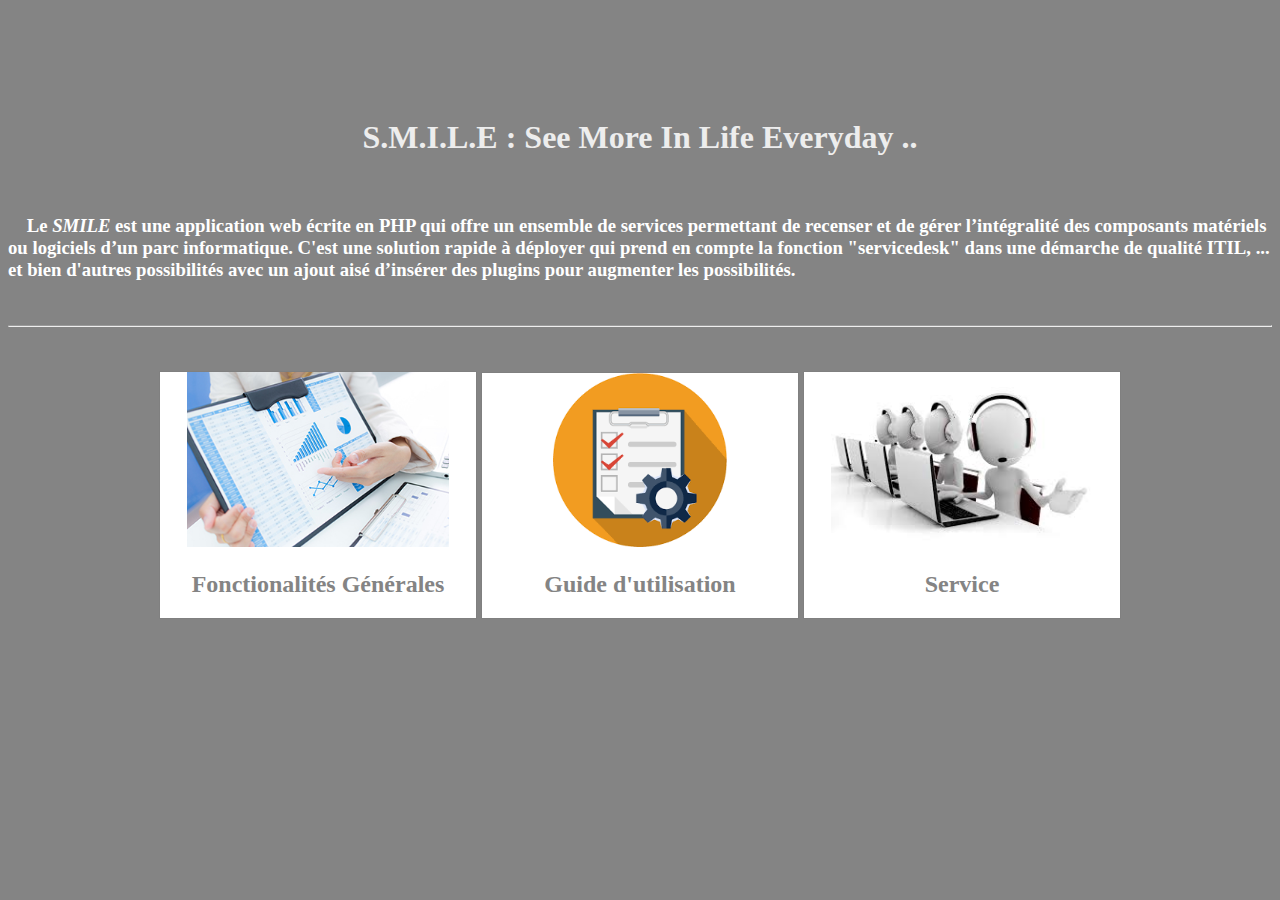
<file: index.html>
<!DOCTYPE html>
<html>
<head>
  <title>Smile</title>
  <link rel="icon" type="image/jfif" href="res\icone.jfif">
  <link rel="stylesheet" type="text/css" href="css\style.css">
</head>
<body ><br><br><br><br><br>
<h1> <center> <b>S.M.I.L.E : See More In Life Everyday ..  </b></center> </h1>  <br>
<h3>
     &nbsp &nbsp Le <i>SMILE </i> est une application web écrite en PHP qui offre un ensemble de services permettant de recenser et de gérer l’intégralité des composants matériels ou logiciels d’un parc informatique. C'est une solution rapide à déployer qui prend en compte la fonction "servicedesk" dans une démarche de qualité ITIL, ... et bien d'autres possibilités avec un ajout aisé d’insérer des plugins pour augmenter les possibilités. 
</h3><br>
<hr>  <br> <br>
  <center>
   <div><a href="fonctionalite.html">
     <img src="res\informa.jpg" width=83%><br>
     <h2>Fonctionalités Générales</h2></a>
    </div>
    <div><a href="guide d'utilisation.html">
     <img src="res\images.png" width=55%><br>
     <h2>Guide d'utilisation</h2></a>
    </div>
    <div><a href="service de vente.html">
     <img src="res\service.jfif" width=83%><br>
     <h2>Service</h2></a>
   </div>
  </center>
  <br><br><br><br>
</body>
</html>
</file>
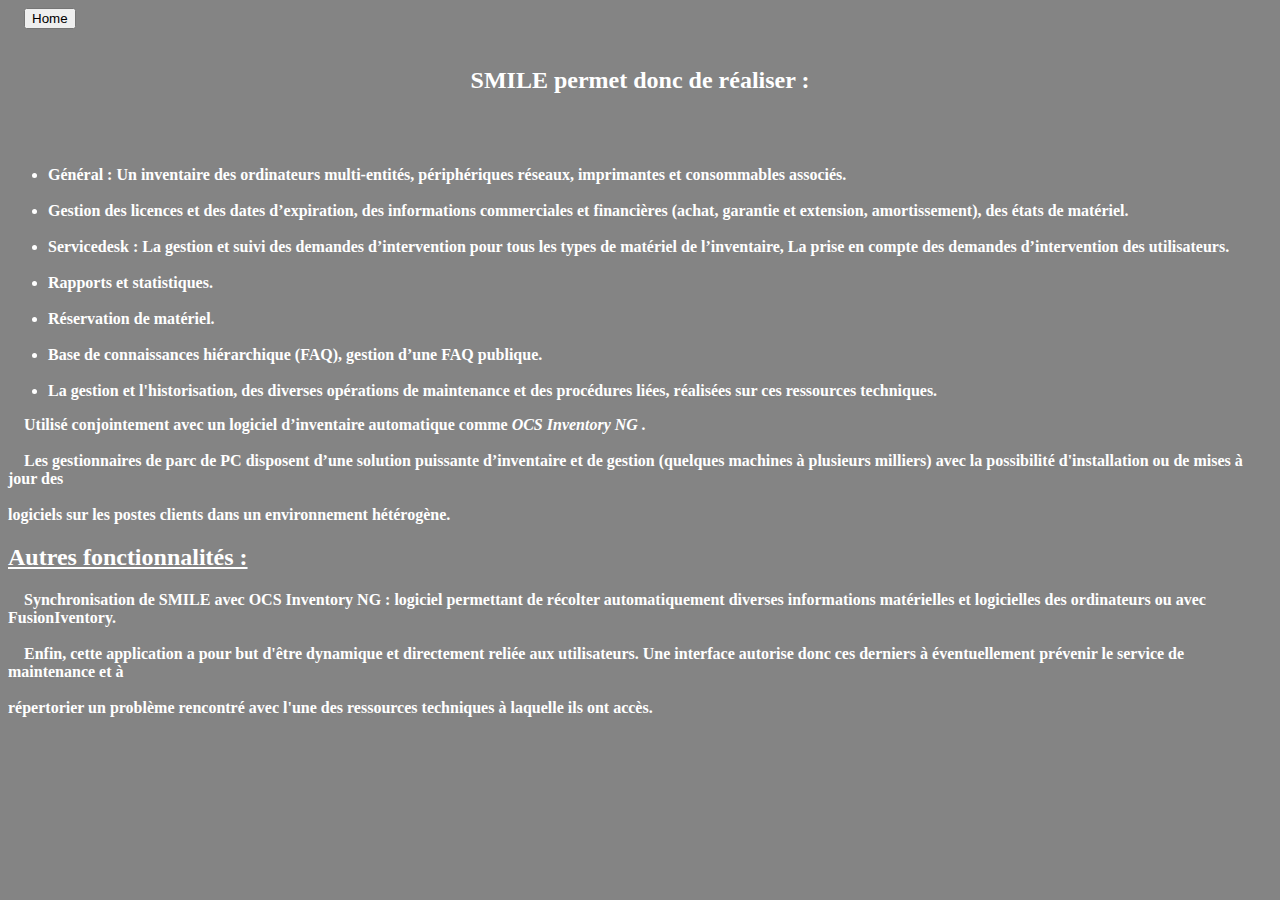
<file: fonctionalite.html>
<!DOCTYPE html>
<html>
<head>
	<title>Fonctionalités</title>
	<link rel="icon" type="image/jfif" href="res\icone.jfif">
	<link rel="stylesheet" type="text/css" href="css\style2.css">
</head>
<body>
 &nbsp &nbsp <button> <a href="index.html"> Home </a></button>
   <br><br>
 <h2 align="center"> SMILE permet donc de réaliser : </h2> <br>
 <br><strong>
<ul> 
   <li> Général : Un inventaire des ordinateurs multi-entités, périphériques réseaux, imprimantes et consommables associés.</li><br>
   <li>Gestion des licences et des dates d’expiration, des informations commerciales et financières (achat, garantie et extension, amortissement), des états de matériel.</li><br>
   <li> Servicedesk :  La gestion et suivi des demandes d’intervention pour tous les types de matériel de l’inventaire, La prise en compte des demandes d’intervention des utilisateurs.</li><br>
   <li>Rapports et statistiques.</li><br>
   <li>Réservation de matériel.  </li><br>
   <li>Base de connaissances hiérarchique (FAQ), gestion d’une FAQ publique. </li><br>
   <li>La gestion et l'historisation, des diverses opérations de maintenance et des procédures liées,
réalisées sur ces ressources techniques.</li>
</ul></strong>
 <strong>
&nbsp &nbsp Utilisé conjointement avec un logiciel d’inventaire automatique comme<i> OCS Inventory NG .</i>
<br><br>

&nbsp &nbsp Les gestionnaires de parc de PC disposent d’une solution puissante d’inventaire et de gestion (quelques machines à plusieurs milliers) avec la possibilité d'installation ou de mises à jour des<br><br> logiciels sur les postes clients dans un environnement hétérogène.<br>

<h2> <u>Autres fonctionnalités : </u></h2>

&nbsp &nbsp Synchronisation de SMILE avec OCS Inventory NG : logiciel permettant de récolter automatiquement diverses informations matérielles et logicielles des ordinateurs ou avec FusionIventory.<br><br>
&nbsp &nbsp Enfin, cette application a pour but d'être dynamique et directement reliée aux utilisateurs. Une interface
autorise donc ces derniers à éventuellement prévenir le service de maintenance et à <br><br>répertorier un
problème rencontré avec l'une des ressources techniques à laquelle ils ont accès.
</strong>
</body>
</html>
</file>
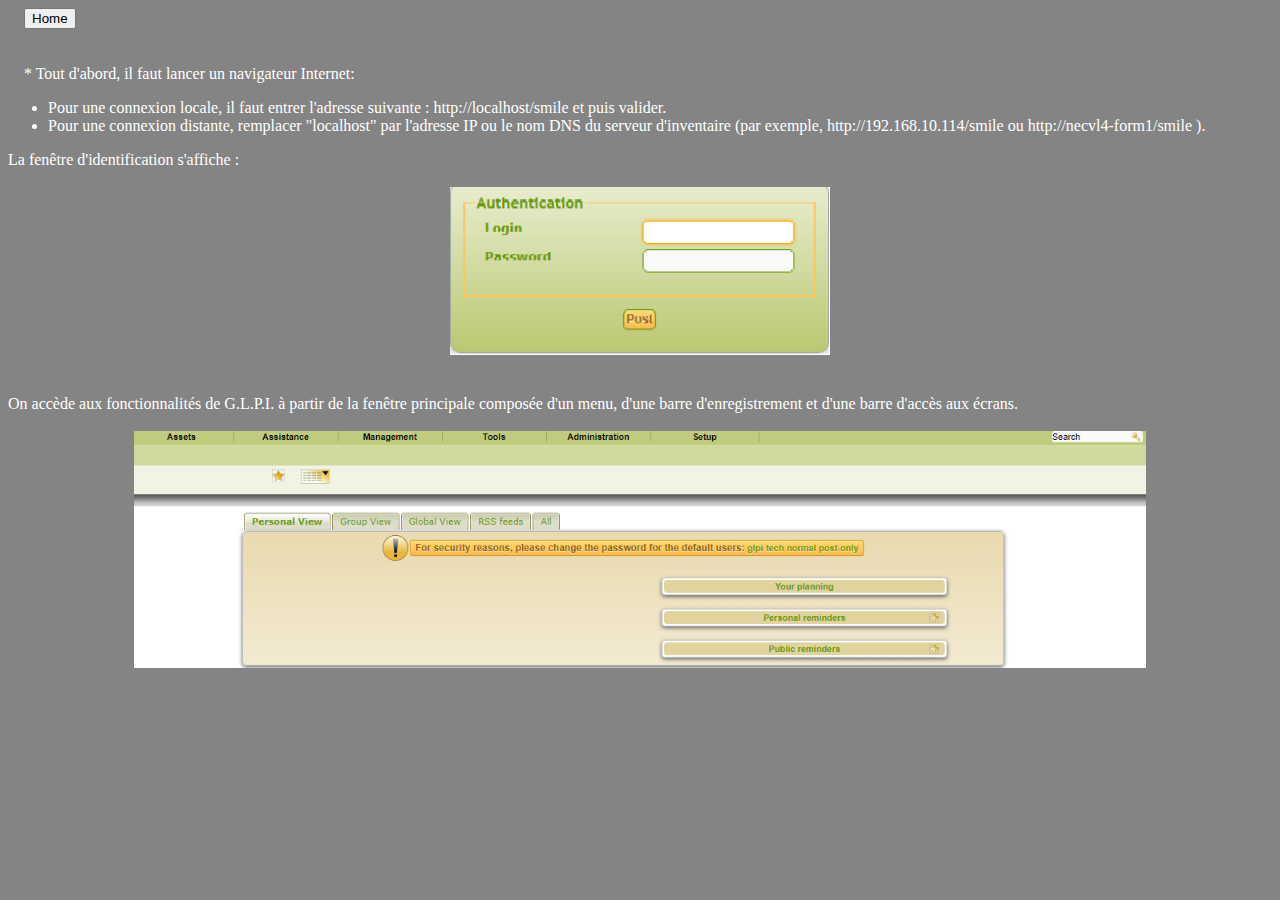
<file: guide d'utilisation.html>
<!DOCTYPE html>
<html>
<head>
	<title>Guide d'utilisation</title>
	<link rel="icon" type="image/jfif" href="res\icone.jfif">
	<link rel="stylesheet" type="text/css" href="css\style3.css">
</head>
<body>
&nbsp &nbsp	<button><a href="index.html"> Home </a></button>
	<br><br><br>
&nbsp &nbsp * Tout d'abord, il faut lancer un navigateur Internet:<br>
<ul> 
	<li>Pour une connexion locale, il faut entrer l'adresse suivante : http://localhost/smile et puis valider.</li>
    <li>Pour une connexion distante, remplacer "localhost" par l'adresse IP ou le nom DNS du serveur d'inventaire
(par exemple, http://192.168.10.114/smile ou http://necvl4-form1/smile ).</li>
</ul>
La fenêtre d'identification s'affiche :<br> <br>
	<center><img src="res\login.png" width="30%"></center><br><br>
On accède aux fonctionnalités de G.L.P.I. à partir de la fenêtre principale composée d'un menu, d'une barre d'enregistrement et d'une barre d'accès aux écrans.<br><br>
<center><img src="res\authen.png" width="80%"></center><br><br>

</body>
</html>
</file>
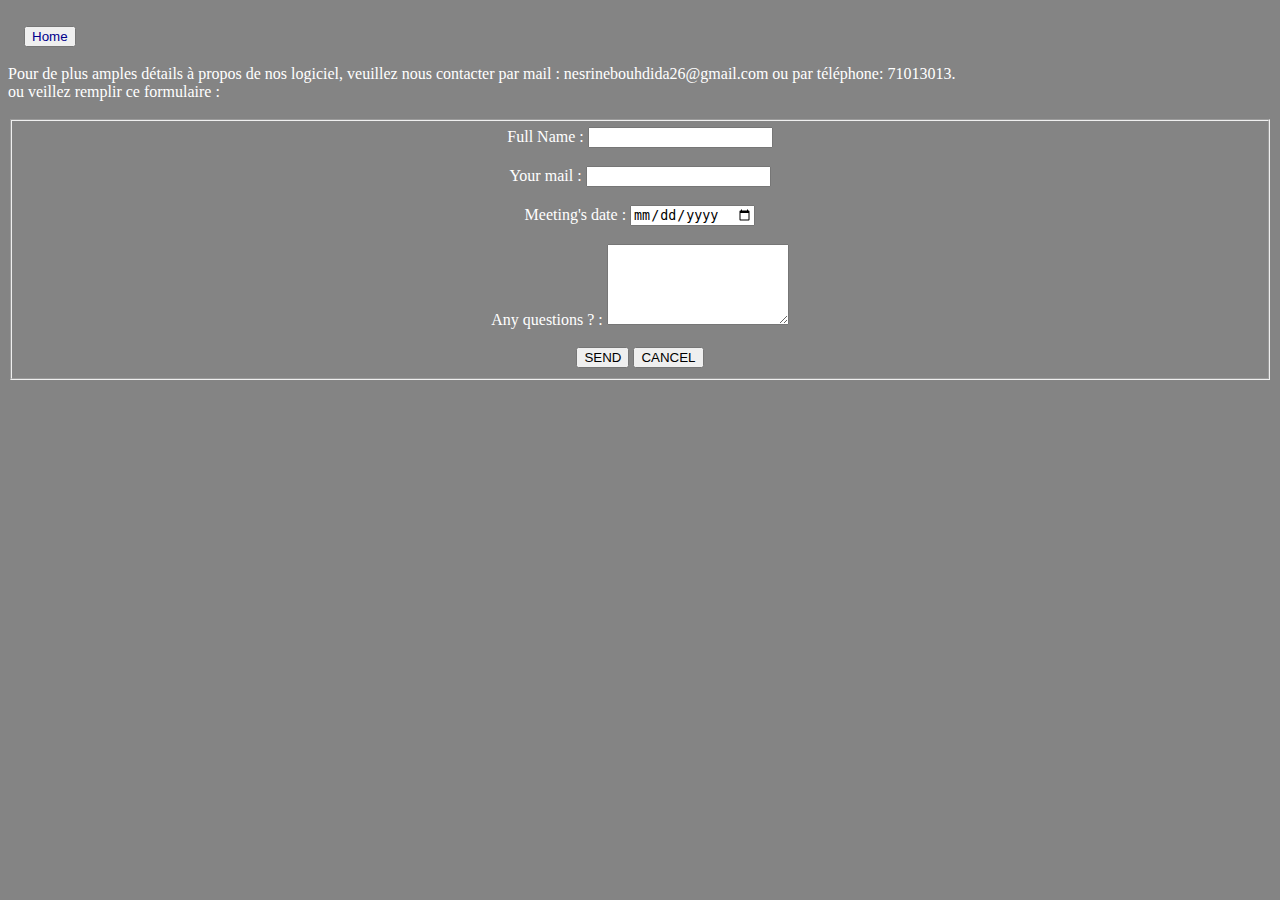
<file: service de vente.html>
<!DOCTYPE html>
<html>
<head>
	<title>Service aprés vente</title>
	<link rel="stylesheet" type="text/css" href="css\style4.css">
</head>
<body><br>
&nbsp &nbsp	<button><a href="index.html"> Home </a></button><br><br> Pour de plus amples détails à propos de nos logiciel, veuillez nous contacter par mail : <a href="nesrinebouhdida26@gmail.com" id="nn">nesrinebouhdida26@gmail.com</a> ou par téléphone: 71013013.<br> ou veillez remplir ce formulaire : <br><br>
<form name="f1">
	<fieldset>
		<center>
		<label> Full Name :</label>
		<input type="text" name="nom"> <br><br>
		<label> Your mail :</label>
		<input type="email" name="mmail"> <br><br>
		<label> Meeting's date :</label>
		<input type="date" name="meeting"><br><br>
		<label>Any questions ? :</label>
		<textarea cols="20" rows="5"></textarea><br><br>
		<input type="submit" name="b1" value="SEND">
		<input type="reset" name="b2" value="CANCEL">
	    </center>
	</fieldset>
</form>

</body>
</html>
</file>
